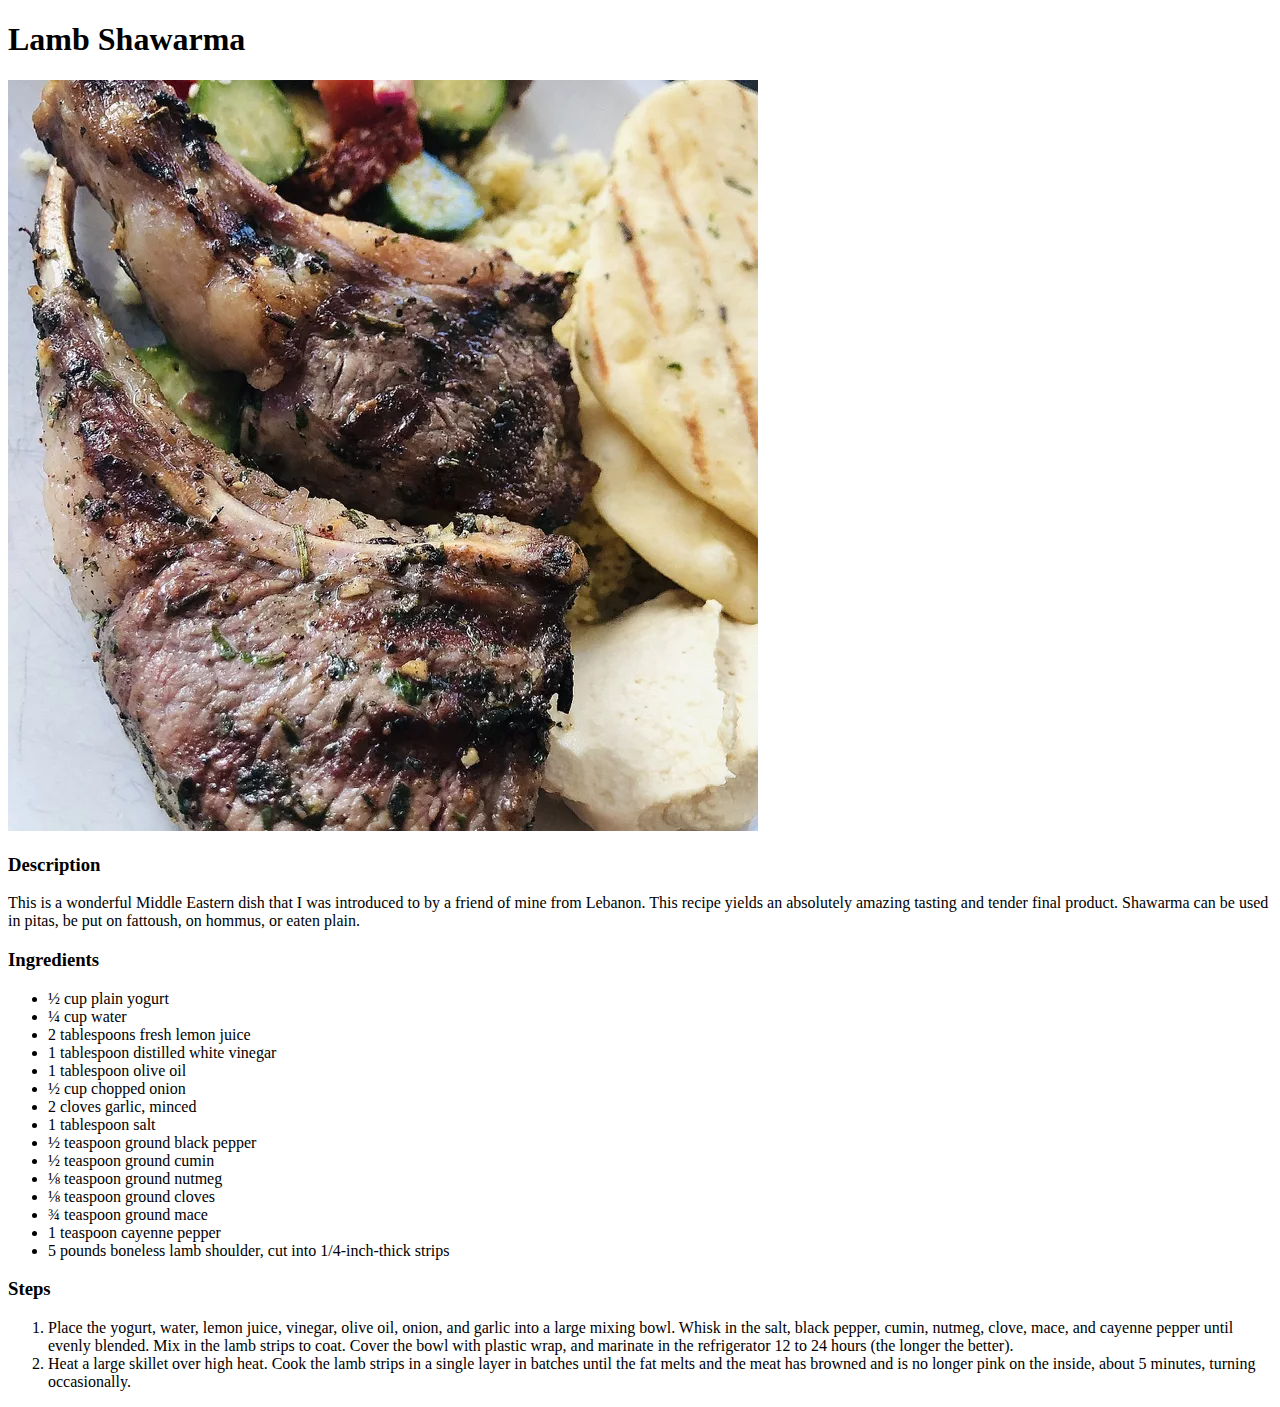
<file: recipes/lamb-shawarma.html>
<!DOCTYPE html>
<html lang="en">
<head>
    <meta charset="UTF-8">
    <meta name="viewport" content="width=device-width, initial-scale=1.0">
    <title>Document</title>
</head>
<body>
    <h1>Lamb Shawarma</h1>
    <img src="../imgs/lamb-shawarma.jpg" alt="Lamb Shawarma">
    <h3>Description</h3>
    <p>This is a wonderful Middle Eastern dish that I was introduced 
        to by a friend of mine from Lebanon. This recipe yields an 
        absolutely amazing tasting and tender final product. Shawarma 
        can be used in pitas, be put on fattoush, on hommus, or eaten plain.</p>
    <h3>Ingredients</h3>
    <ul>
        <li>½ cup plain yogurt</li>
        <li>¼ cup water</li>
        <li>2 tablespoons fresh lemon juice</li>
        <li>1 tablespoon distilled white vinegar</li>
        <li>1 tablespoon olive oil</li>
        <li>½ cup chopped onion</li>
        <li>2 cloves garlic, minced</li>
        <li>1  tablespoon salt</li>
        <li>½ teaspoon ground black pepper</li>
        <li>½ teaspoon ground cumin</li>
        <li>⅛ teaspoon ground nutmeg</li>
        <li>⅛ teaspoon ground cloves</li>
        <li>¾ teaspoon ground mace</li>
        <li>1 teaspoon cayenne pepper</li>
        <li>5 pounds boneless lamb shoulder, cut into 1/4-inch-thick strips</li>
    </ul>
    <h3>Steps</h3>
    <ol>
        <li>Place the yogurt, water, lemon juice, vinegar, olive oil, 
            onion, and garlic into a large mixing bowl. Whisk in the 
            salt, black pepper, cumin, nutmeg, clove, mace, and cayenne 
            pepper until evenly blended. Mix in the lamb strips to coat. 
            Cover the bowl with plastic wrap, and marinate in the refrigerator 
            12 to 24 hours (the longer the better).</li>
        <li>Heat a large skillet over high heat. Cook the lamb strips 
            in a single layer in batches until the fat melts and the meat 
            has browned and is no longer pink on the inside, about 
            5 minutes, turning occasionally.</li>
    </ol>
</body>
</html>
</file>
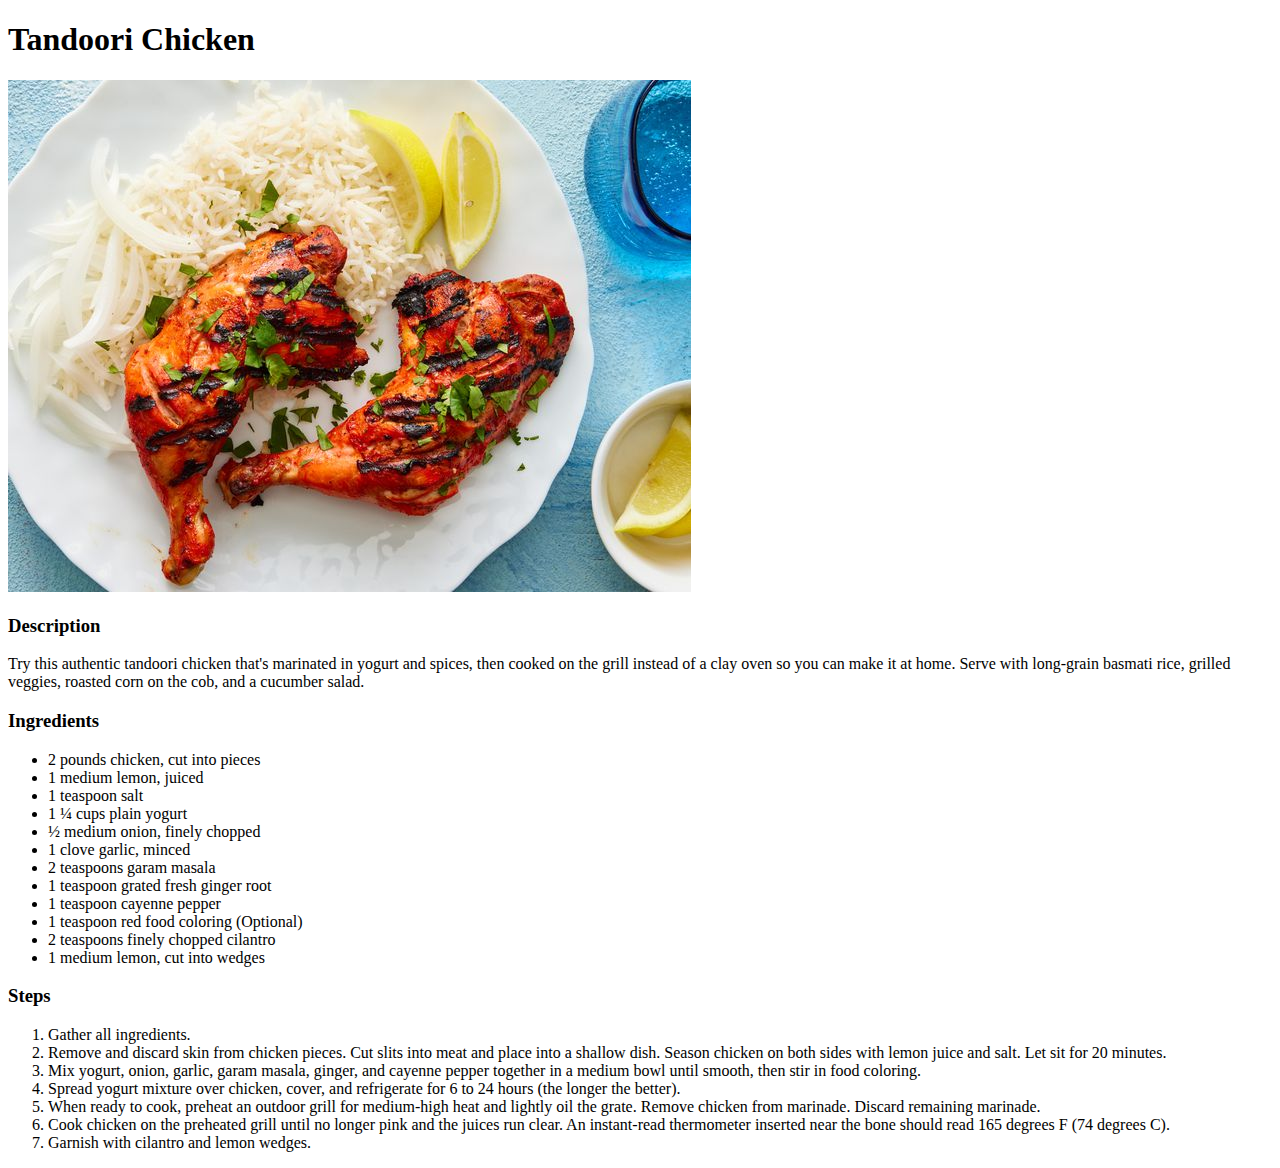
<file: recipes/tandoori-chicken.html>
<!DOCTYPE html>
<html lang="en">
<head>
    <meta charset="UTF-8">
    <meta name="viewport" content="width=device-width, initial-scale=1.0">
    <title>Document</title>
</head>
<body>
    <h1>Tandoori Chicken</h1>
    <img src="../imgs/tandoori-chicken.jpg" alt="Tandoori Chicken">
    <h3>Description</h3>
    <p>Try this authentic tandoori chicken that's marinated 
        in yogurt and spices, then cooked on the grill instead 
        of a clay oven so you can make it at home. 
        Serve with long-grain basmati rice, grilled veggies, 
        roasted corn on the cob, and a cucumber salad.</p>
    <h3>Ingredients</h3>
    <ul>
        <li>2 pounds chicken, cut into pieces</li>
        <li>1 medium lemon, juiced</li>
        <li>1 teaspoon salt</li>
        <li>1 ¼ cups plain yogurt</li>
        <li>½ medium onion, finely chopped</li>
        <li>1 clove garlic, minced</li>
        <li>2 teaspoons garam masala</li>
        <li>1 teaspoon grated fresh ginger root</li>
        <li>1 teaspoon cayenne pepper</li>
        <li>1 teaspoon red food coloring (Optional)</li>
        <li>2 teaspoons finely chopped cilantro</li>
        <li>1 medium lemon, cut into wedges</li>
    </ul>
    <h3>Steps</h3>
    <ol>
        <li>Gather all ingredients.</li>
        <li>Remove and discard skin from chicken pieces. 
            Cut slits into meat and place into a shallow dish. 
            Season chicken on both sides with lemon juice and salt. 
            Let sit for 20 minutes.</li>
        <li>Mix yogurt, onion, garlic, garam masala, ginger, 
            and cayenne pepper together in a medium bowl until 
            smooth, then stir in food coloring.</li>
        <li>Spread yogurt mixture over chicken, cover, and 
            refrigerate for 6 to 24 hours (the longer the better).</li>
        <li>When ready to cook, preheat an outdoor grill for 
            medium-high heat and lightly oil the grate. 
            Remove chicken from marinade. Discard remaining marinade.</li>
        <li>Cook chicken on the preheated grill until no 
            longer pink and the juices run clear. An instant-read 
            thermometer inserted near the bone should 
            read 165 degrees F (74 degrees C).</li>
        <li>Garnish with cilantro and lemon wedges.</li>
    </ol>
</body>
</html>
</file>
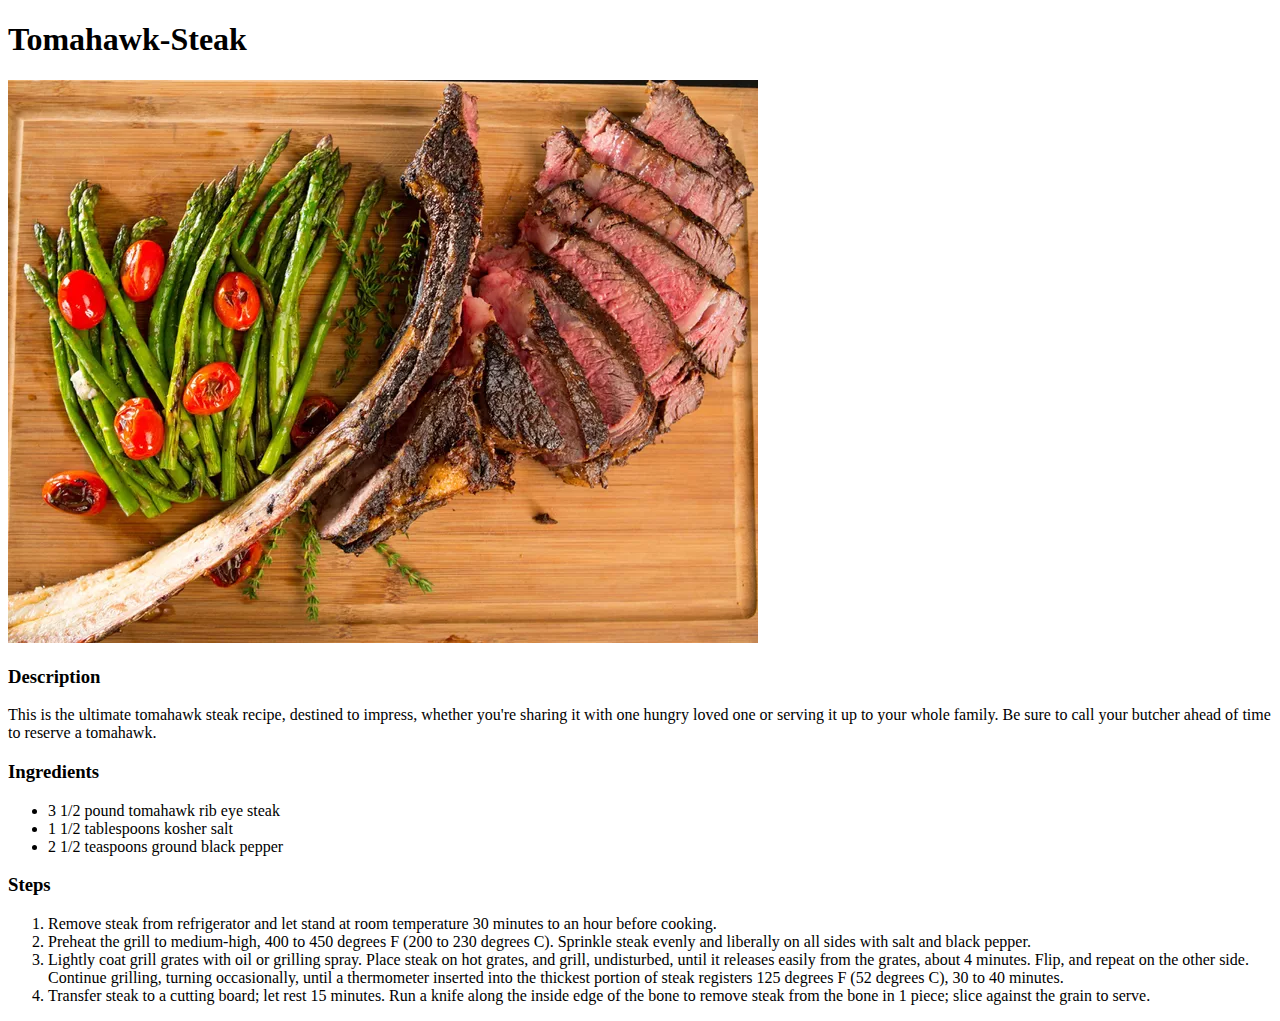
<file: recipes/tomahawk-steak.html>
<!DOCTYPE html>
<html lang="en">
<head>
    <meta charset="UTF-8">
    <meta name="viewport" content="width=device-width, initial-scale=1.0">
    <title>Document</title>
</head>
<body>
    <h1>Tomahawk-Steak</h1>
    <img src="../imgs/tomahwak-steak.jpg" alt="Tomahawk-steak">
    <h3>Description</h3>
    <p>This is the ultimate tomahawk steak recipe, destined to impress, whether 
        you're sharing it with one hungry loved one or serving it up to your 
        whole family. Be sure to call your butcher ahead of time to reserve a tomahawk.</p>
    <h3>Ingredients</h3>
    <ul><li>3 1/2 pound tomahawk rib eye steak</li>
    <li>1 1/2 tablespoons kosher salt</li>
    <li>2 1/2 teaspoons ground black pepper</li></ul>
    <h3>Steps</h3>
    <ol>
        <li>Remove steak from refrigerator and let stand at 
        room temperature 30 minutes to an hour before cooking.</li>
        <li>Preheat the grill to medium-high, 400 to 450 
            degrees F (200 to 230 degrees C). Sprinkle 
            steak evenly and liberally on all sides 
            with salt and black pepper. </li>
        <li>Lightly coat grill grates with oil or grilling spray. 
            Place steak on hot grates, and grill, undisturbed, until 
            it releases easily from the grates, about 4 minutes. Flip, 
            and repeat on the other side. Continue grilling, turning 
            occasionally, until a thermometer inserted into the thickest 
            portion of steak registers 125 degrees F (52 degrees C), 
            30 to 40 minutes.</li>
        <li>Transfer steak to a cutting board; let rest 15 minutes. 
            Run a knife along the inside edge of the bone to remove 
            steak from the bone in 1 piece; slice against the grain to serve.</li>
    </ol>
</body>
</html>
</file>
